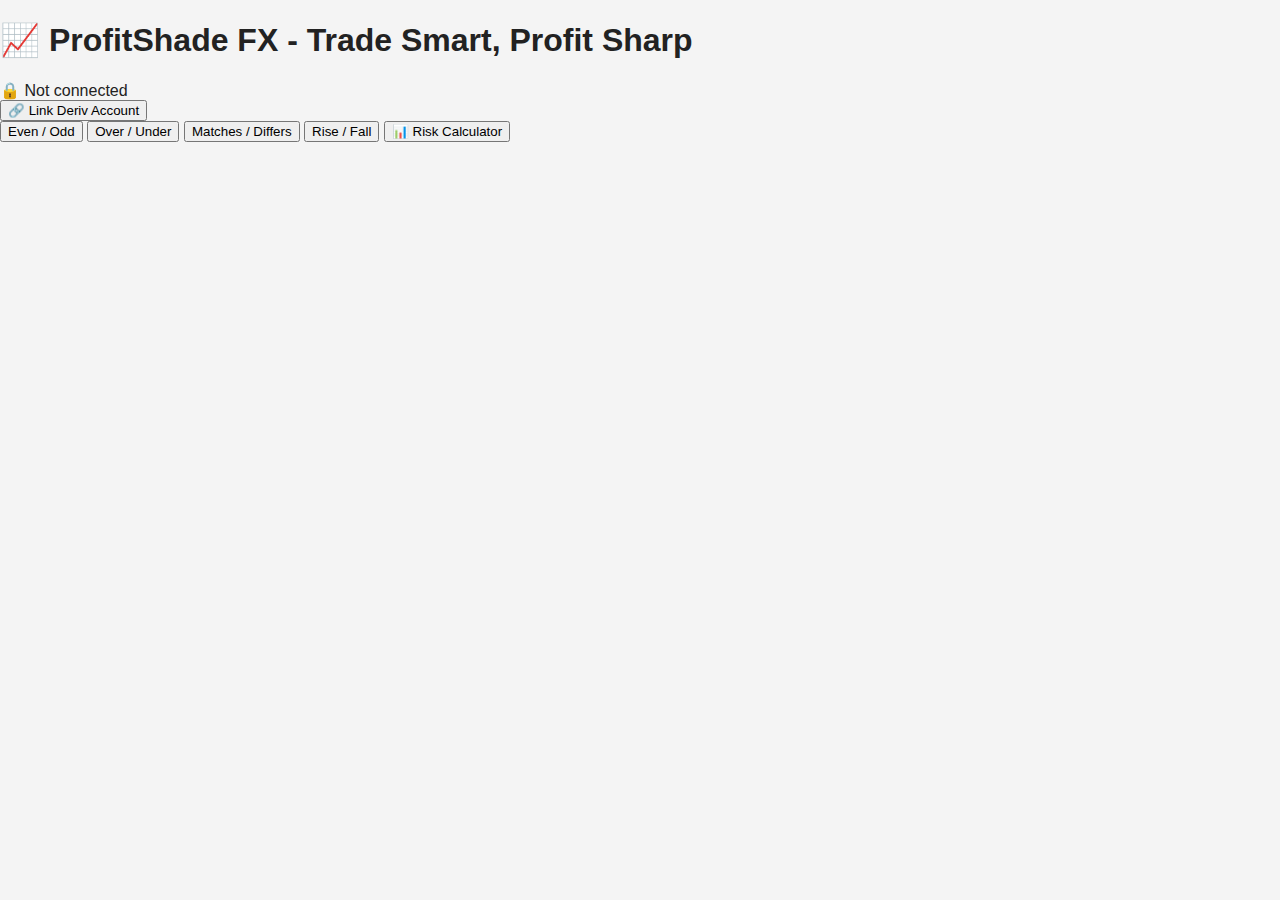
<file: index.html>
<!DOCTYPE html>
<html lang="en">
<head>
  <meta charset="UTF-8" />
  <meta name="viewport" content="width=device-width, initial-scale=1.0" />
  <title>ProfitShade FX</title>
  <link rel="stylesheet" href="style.css" />
</head>
<body>
  <header>
    <h1>📈 ProfitShade FX - Trade Smart, Profit Sharp</h1>
    <div id="account-info">🔒 Not connected</div>
    <button onclick="loginToDerivPrompt()">🔗 Link Deriv Account</button>
  </header>

  <nav class="strategy-tabs">
    <button onclick="showStrategy('evenodd')">Even / Odd</button>
    <button onclick="showStrategy('overunder')">Over / Under</button>
    <button onclick="showStrategy('matches')">Matches / Differs</button>
    <button onclick="showStrategy('risefall')">Rise / Fall</button>
    <button onclick="showRiskCalculator()">📊 Risk Calculator</button>
  </nav>

  <main id="strategy-content"></main>

  <template id="strategy-template">
    <div class="strategy-panel">
      <h2 class="strategy-title"></h2>
      <div class="controls">
        <label>Volatility:
          <select class="volatility-select">
            <option value="R_10">Volatility 10 (1s)</option>
            <option value="1HZ10V">Volatility 10</option>
            <option value="R_25">Volatility 25 (1s)</option>
            <option value="1HZ25V">Volatility 25</option>
            <option value="R_50">Volatility 50 (1s)</option>
            <option value="1HZ50V">Volatility 50</option>
            <option value="R_100">Volatility 100 (1s)</option>
            <option value="1HZ100V">Volatility 100</option>
            <option value="JD10">Jump 10</option>
            <option value="JD25">Jump 25</option>
            <option value="JD50">Jump 50</option>
            <option value="JD100">Jump 100</option>
            <option value="BEAR">Bear Market</option>
            <option value="BULL">Bull Market</option>
          </select>
        </label>

        <label>Timeframe:
          <select class="timeframe-select">
            <option value="1">1s</option>
            <option value="5" selected>5s</option>
            <option value="10">10s</option>
            <option value="15">15s</option>
          </select>
        </label>
      </div>

      <section class="analysis">
        <div class="bar-visual"></div>
        <div class="circle-grid"></div>
      </section>

      <section class="execution">
        <input class="stake-input" placeholder="Stake ($)" type="number" />
        <input class="prediction-input" placeholder="Prediction Digit" type="number" />
        <input class="ticks-input" placeholder="Ticks (e.g. 1, 2, 5)" type="number" />
        <div class="contract-options"></div>
        <button class="start-btn">▶️ Start Trades</button>
        <button class="pause-btn">⏸ Pause</button>
        <button class="stop-btn">⛔ Stop</button>
        <div class="trade-summary"></div>
        <table class="trade-log-table">
          <thead>
            <tr><th>Stake</th><th>Payout</th><th>Type</th><th>Entry</th><th>Exit</th></tr>
          </thead>
          <tbody></tbody>
        </table>
      </section>
    </div>
  </template>

  <script src="main.js"></script>
</body>
</html>
</file>
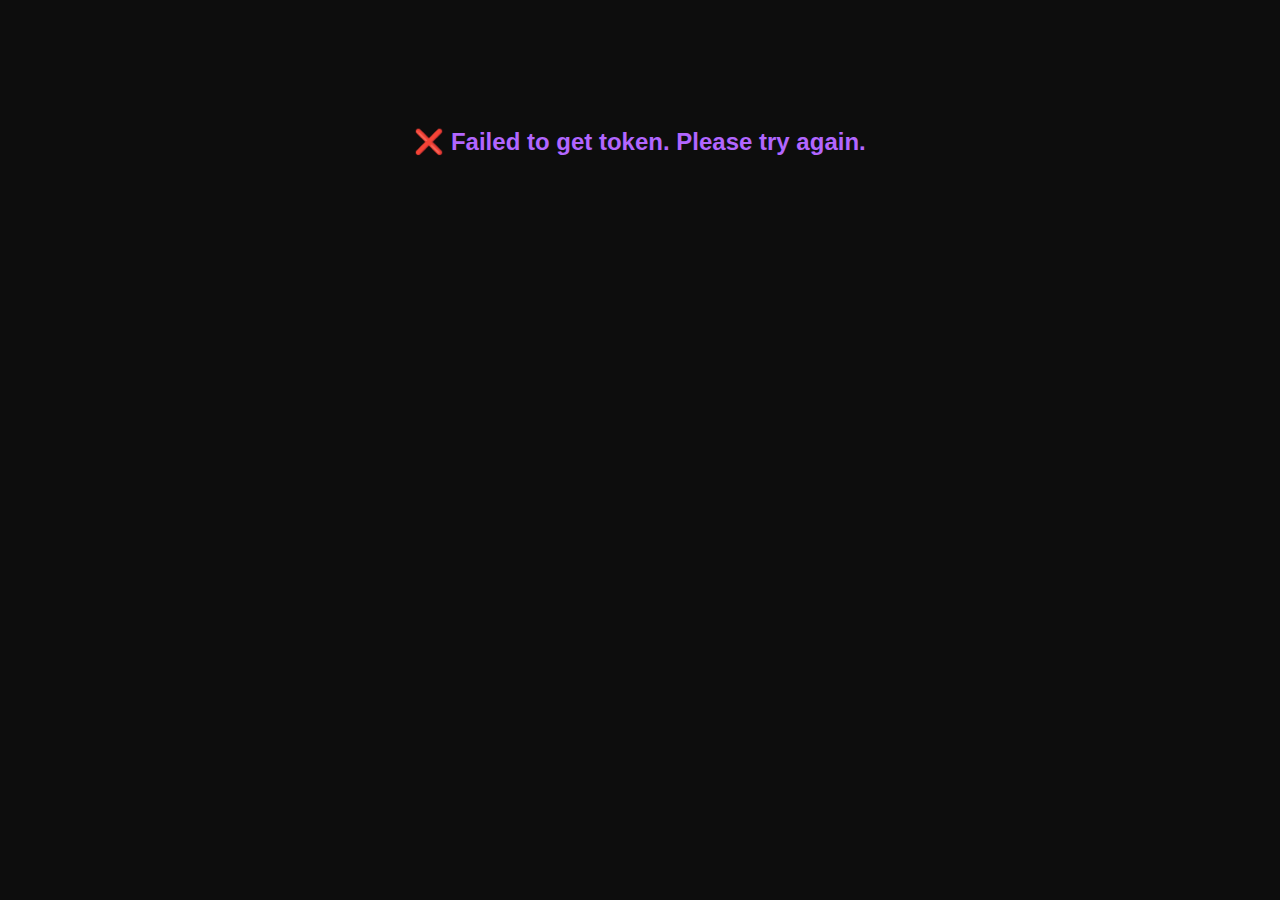
<file: auth.html>
<!DOCTYPE html>
<html lang="en">
<head>
  <meta charset="UTF-8">
  <title>Linking Deriv Account...</title>
  <style>
    body {
      background-color: #0d0d0d;
      color: #b266ff;
      font-family: Arial, sans-serif;
      text-align: center;
      padding-top: 100px;
    }
  </style>
</head>
<body>
  <h2>🔄 Linking your Deriv account...</h2>

  <script>
    // Capture token from URL
    const hash = window.location.hash;
    const token = new URLSearchParams(hash.substring(1)).get('token');

    if (token) {
      // Store token securely in browser
      localStorage.setItem("deriv_token", token);

      // Redirect to dashboard (you can change the path if needed)
      window.location.href = "dashboard.html";
    } else {
      document.body.innerHTML = "<h2>❌ Failed to get token. Please try again.</h2>";
    }
  </script>
</body>
</html>
</file>
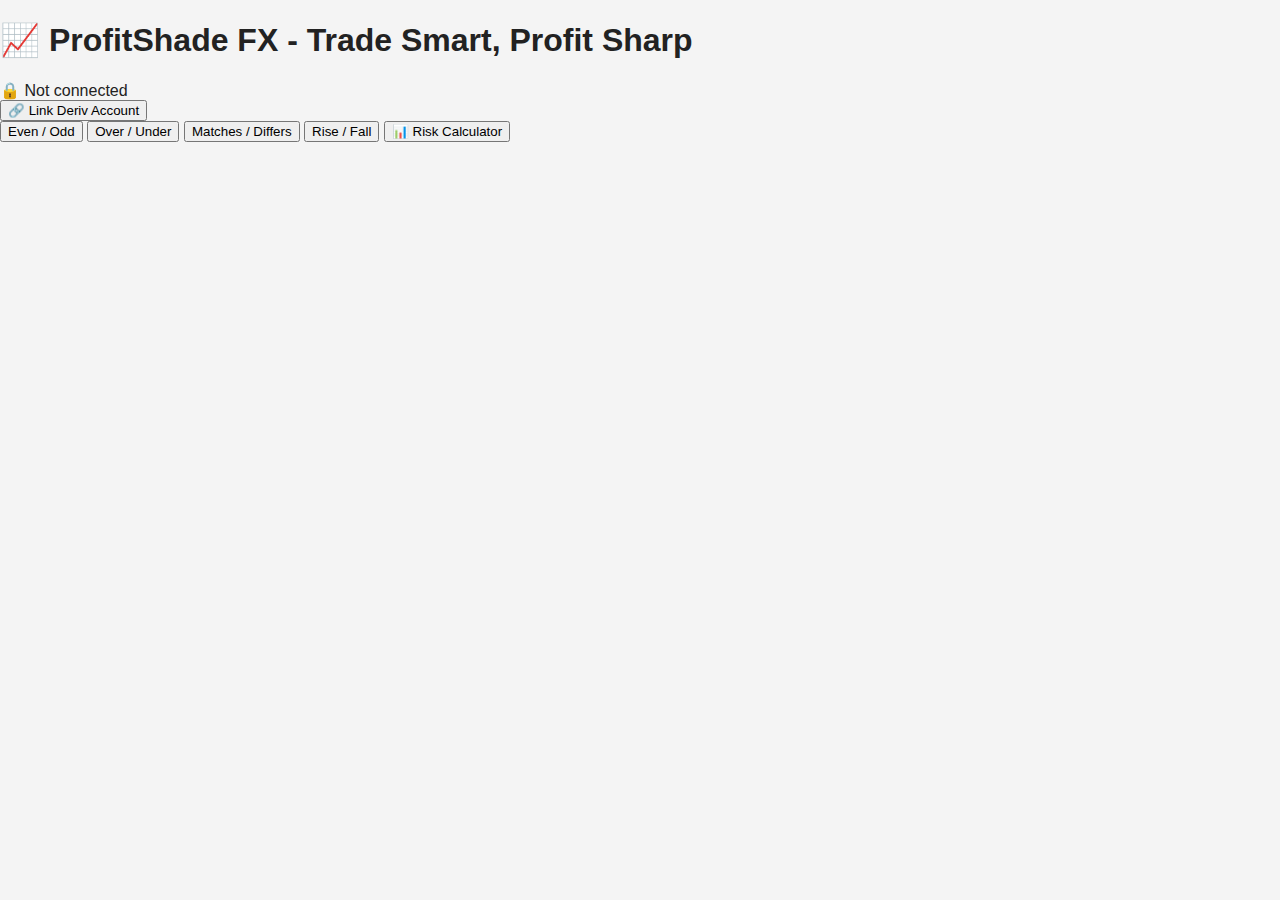
<file: dashboard.html>
<!DOCTYPE html>
<html lang="en">
<head>
  <meta charset="UTF-8">
  <title>ProfitShade Dashboard</title>
  <style>
    body {
      margin: 0;
      background-color: #0b0b0b;
      color: #b266ff;
      font-family: 'Segoe UI', sans-serif;
      text-align: center;
      padding-top: 80px;
    }

    h1 {
      font-size: 32px;
    }

    #balance {
      margin: 20px auto;
      font-size: 24px;
      color: #66ccff;
    }

    button {
      background: #b266ff;
      color: white;
      border: none;
      padding: 15px 25px;
      font-size: 18px;
      margin: 15px;
      border-radius: 10px;
      cursor: pointer;
      transition: 0.3s ease;
    }

    button:hover {
      background: #9933ff;
    }

    #logout-btn {
      background-color: #ff4444;
    }

    #logout-btn:hover {
      background-color: #cc0000;
    }
  </style>
</head>
<body>

  <h1>👋 Welcome to ProfitShade</h1>
  <div id="balance">Loading your balance...</div>

  <button onclick="startTrading()">🚀 Start Trading</button>
  <button id="logout-btn" onclick="logout()">Logout</button>

  <script>
    const token = localStorage.getItem("deriv_token");

    if (!token) {
      window.location.href = "index.html"; // Send back to login if not linked
    }

    const ws = new WebSocket("wss://ws.derivws.com/websockets/v3?app_id=82139");

    ws.onopen = () => {
      ws.send(JSON.stringify({
        authorize: token
      }));
    };

    ws.onmessage = (msg) => {
      const data = JSON.parse(msg.data);

      if (data.msg_type === "authorize") {
        const loginid = data.authorize.loginid;
        const currency = data.authorize.currency;

        // Now get balance
        ws.send(JSON.stringify({ balance: 1, account: loginid }));
      }

      if (data.msg_type === "balance") {
        const balance = data.balance.balance;
        const currency = data.balance.currency;
        document.getElementById("balance").textContent = `💰 Balance: ${currency} ${balance}`;
      }
    };

    function startTrading() {
      window.location.href = "trade.html"; // Coming in Step 5
    }

    function logout() {
      localStorage.removeItem("deriv_token");
      window.location.href = "index.html";
    }
  </script>

</body>
</html>
</file>
<file: style.css>
body {
  font-family: 'Segoe UI', sans-serif;
  margin: 0;
  background-color: #f4f4f4;
  color: #222;
  transition: all 0.3s ease;
}
.dark-theme {
  background-color: #121212;
  color: #eee;
}
.navbar {
  display: flex;
  justify-content: space-between;
  background-color: #222;
  color: #fdd835;
  padding: 1rem;
}
.brand {
  font-weight: bold;
}
.theme-toggle, .logout-btn {
  margin-left: 1rem;
  padding: 0.5rem;
  background: #444;
  color: #fff;
  border: none;
  cursor: pointer;
}
.login-btn {
  display: inline-block;
  margin-top: 1rem;
  padding: 0.7rem 1.2rem;
  background: #4cc9f0;
  color: #000;
  text-decoration: none;
  border-radius: 5px;
}
.centered {
  text-align: center;
  margin-top: 5rem;
}
.tab-section {
  margin: 2rem;
}
.account-panel {
  background: #eee;
  padding: 1rem;
  text-align: center;
  font-weight: bold;
}
.dark-theme .account-panel {
  background: #1f1f2e;
  color: #fdd835;
}
</file>
